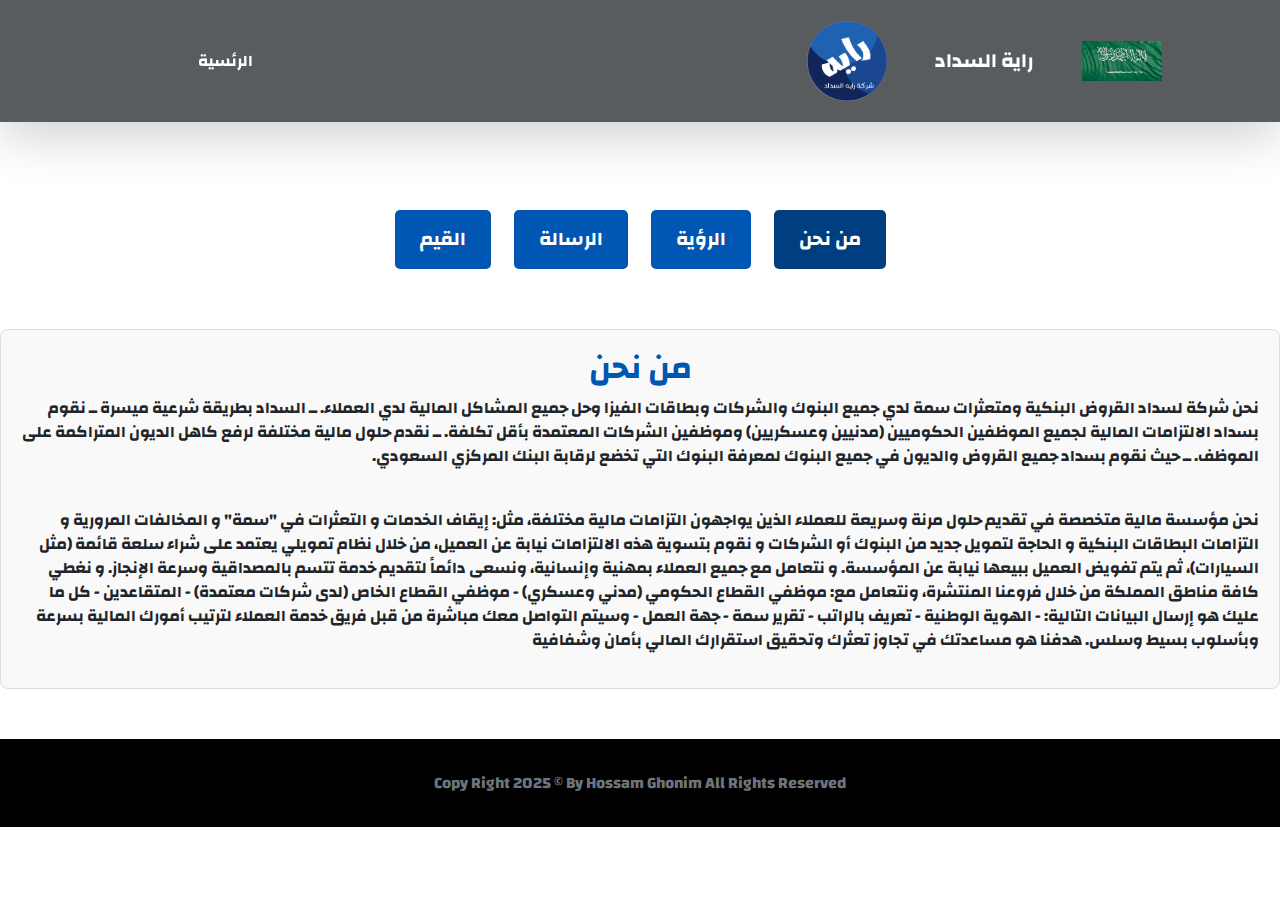
<file: Pages/about.html>
<!DOCTYPE html>
<html lang="en">
  <head>
    <meta charset="UTF-8">
    <meta name="viewport" content="width=device-width, initial-scale=1.0">
    <!-- Style-->
    <!-- Add these links in your <head> section -->
    <link
      href="https://fonts.googleapis.com/css2?family=Cairo:wght@400;600&display=swap"
      rel="stylesheet">
    <link
      href="https://fonts.googleapis.com/css2?family=Amiri:wght@400;700&display=swap"
      rel="stylesheet">

    <link rel="stylesheet" href="../CSS/all.min.css">
    <link rel="stylesheet" href="../CSS/bootstrap.min.css">
    <link rel="stylesheet" href="../CSS/about.css">
    <!--Icon-->
    <link rel="icon" type="image/x-icon" href="../Images/Logo.jpeg">
    <title>راية السداد</title>
  </head>
  <body dir="rtl" data-bs-spy="scroll" data-bs-target="#navbar">

   <nav
            id="navbar"
            dir="rtl"
            class="navbar navbar-expand-lg bg-dark bg-opacity-75 navbar-dark position-fixed start-0 end-0 z-3 py-3 shadow-lg">
            <div class="container px-lg-5">
                  <img src="../Images/waiving-ksa-flag-3d-illustration.jpg" dir="ltr" class="" alt="Flag" style="max-width: 80px; height: auto;">

                <!-- Brand name to the right -->
                <a class="navbar-brand me-lg-5" href="index.html">راية
                    السداد</a>
                <div class="navbar-brand me-lg-5">
                    <img src="../Images/شعار شركة رايه السداد.png" alt
                        class="logo">
                </div>
                <button
                    class="navbar-toggler"
                    type="button"
                    data-bs-toggle="collapse"
                    data-bs-target="#navbarSupportedContent"
                    aria-controls="navbarSupportedContent"
                    aria-expanded="false"
                    aria-label="Toggle navigation">
                    <span class="navbar-toggler-icon"></span>
                </button>

                <!-- Navigation links to the left -->
                <div class="collapse navbar-collapse"
                    id="navbarSupportedContent">
                    <ul class="navbar-nav me-auto mb-2 mb-lg-0 ms-lg-5">
                        <li class="ms-4 nav-item">
                            <a class="nav-link active" aria-current="page"
                                href="../index.html">الرئسية</a>
                        </li>
                    </ul>
                </div>
            </div>
        </nav>
    <!-- Navigation Buttons under the Header -->
    <div class="nav-buttons">
      <button class="btn active" onclick="toggleSection('aboutUs', this)">من
        نحن</button>
      <button class="btn"
        onclick="toggleSection('vision', this)">الرؤية</button>
      <button class="btn"
        onclick="toggleSection('mission', this)">الرسالة</button>
      <button class="btn" onclick="toggleSection('values', this)">القيم</button>
    </div>

    <!-- Content Sections -->
    <section class="about-section">
      <div id="aboutUs" class="section show">
        <h2>من نحن</h2>
        <p>نحن شركة لسداد القروض البنكية ومتعثرات سمة لدي جميع البنوك والشركات
          وبطاقات الفيزا وحل جميع المشاكل المالية لدي العملاء.‬
          ــ السداد بطريقة شرعية ميسرة‬
          ــ نقوم بسداد الالتزامات المالية لجميع الموظفين الحكوميين (مدنيين
          وعسكريين) وموظفين الشركات المعتمدة بأقل تكلفة.‬
          ــ نقدم حلول مالية مختلفة لرفع كاهل الديون المتراكمة على الموظف.‬
          ــ حيث نقوم بسداد جميع القروض والديون في جميع البنوك لمعرفة البنوك
          التي تخضع لرقابة البنك المركزي السعودي.‬</p>
        </br>
        <p>نحن مؤسسة مالية متخصصة في تقديم حلول مرنة وسريعة للعملاء الذين يواجهون التزامات مالية مختلفة، مثل: إيقاف الخدمات و التعثرات في "سمة" و المخالفات المرورية و التزامات البطاقات البنكية و الحاجة لتمويل جديد من البنوك أو الشركات و نقوم بتسوية هذه الالتزامات نيابة عن العميل، من خلال نظام تمويلي يعتمد على شراء سلعة قائمة (مثل السيارات)، ثم يتم تفويض العميل ببيعها نيابة عن المؤسسة. و نتعامل مع جميع العملاء بمهنية وإنسانية، ونسعى دائماً لتقديم خدمة تتسم بالمصداقية وسرعة الإنجاز. و نغطي كافة مناطق المملكة من خلال فروعنا المنتشرة، ونتعامل مع: موظفي القطاع الحكومي (مدني وعسكري) - موظفي القطاع الخاص (لدى شركات معتمدة) - المتقاعدين - كل ما عليك هو إرسال البيانات التالية: - الهوية الوطنية - تعريف بالراتب - تقرير سمة - جهة العمل - وسيتم التواصل معك مباشرة من قبل فريق خدمة العملاء لترتيب أمورك المالية بسرعة وبأسلوب بسيط وسلس.
هدفنا هو مساعدتك في تجاوز تعثرك وتحقيق استقرارك المالي بأمان وشفافية</p>
      </div>

      <div id="vision" class="section">
        <h2>الرؤية</h2>
        <p>أن نكون شريكك المالي المفضل

          تسعى شركة راية السداد منذ بدايتها على تحقيق رؤيتها بأن تكون الشريك
          المالي المفضل لجميع عملائها ، من خلال تقديم المنتجات
          وخدمات مميزة ومبتكرة بأسلوب ونهج متوافق مع أحكام وضوابط الشريعة
          الإسلامية.

          تحرص الشركة علي التواجد في كافة أنحاء المملكة العربية السعودية من خلال
          شبكة للفروع إضافة لتطوير الخدمات الإلكترونية المتعددة من أنترنت وجوال
          للتواجد والتفاعل مع كافة المستجدات في الساحة التمويلية.</p>
      </div>

      <div id="mission" class="section">
        <h2>الرسالة</h2>
        <p>تزويد عملائنا بجميع الحلول المالية المتوافقة مع الأحكام والضوابط
          الشرعية في ظل أفضل بيئة عمل تحقق النمو المتواصل
          وتسهم في خدمة المجتمع.

          إيماناً من شركة رمز السداد بأهمية البيئة الداخلية كونها الطريق الأول
          لتحقيق النمو والازدهار والتقدم، فقد حرصت الشركة على استيعاب وتطبيق
          رسالتها داخلياً وبشكل عملي ليتمكن منسوبو الشركة من ممارستها بكل حرفية
          واقتدار على جميع الحلول المالية التي يبتكرونها.
          وعلى جميع الخدمات التي نقدمها لعملاء شركة رمز السداد لتتوافق مع
          الأحكام والضوابط الشرعية كما ثبتت الشركة ومن خلال القيم الداخلية
          التي تبناها أساساً وركناً متيناً.
          فقد تعددت هذه القيم لتشمل ( السعي للقيادة – المبادرة – خدمة المجتمع –
          احترام الجميع – الأمانة – الترابط بين الزملاء – خدمة العميل )
          وبهذا النهج فقد تحققت اليوم وبفضل من الله العديد من الأهداف التي تسعي
          إليها الشركة.</p>
      </div>

      <div id="values" class="section">
        <h2>القيم</h2>
        <ul>
          <li><strong>الثقة:</strong> نؤمن أن الثقة هي أساس جميع التعاملات في
            الحياة … و لذلك نسعى لبناء جسر صلب من الثقة المتبادلة مع عملائنا
            وموظفينا.
          </li>
          <li><strong>الجودة:</strong> نترجم أخلاق الإسلام في تعاملاتنا (إن الله
            يحب إذا عمل أحدكم عملاً أن يتقنه) … نؤمن أن العميل يستحق الحصول على
            الخدمة بأعلى جودة ممكنة. لذا، نستمر بتطويرموظفينا للوصول بهم إلى
            أعلى مستويات الاحترافية في العمل.
          </li>
          <li><strong>التوازن:</strong> نؤمن أن التوازن هو سر السعادة … نسعى
            لخلق التوازن بين متطلبات العميل والواقع الاقتصادي كما نسعى لخلق
            التوازن بين حقوق الموظف وواجباته.</li>
          <li><strong>الاهتمام:</strong> نؤمن أن عملاؤنا وموظفينا هم أهم أصولنا
            على الإطلاق … لذلك نهتم بتعزيز التواصل معهم والإصغاء لهم بشكل مستمر.
          </li>
          <li><strong>الاستدامة:</strong> نتبنى مفهوم الاستدامة بمعناه الشمولي …
            ونعمل على تطبيق جميع النظم الحيوية المتنوعة التي تؤدي إلى الحفاظ على
            جودة الحياة بيئياً واجتماعياً واقتصادياً على المدى الطويل.
          </li>
        </ul>
      </div>
    </section>

            <footer class="footer py-3 text-center bg-black">
            <p class="text-secondary my-3">
                Copy Right 2025 © By Hossam Ghonim All Rights Reserved
            </p>
        </footer>

    <!-- Scripts-->
    <script>
      // Function to toggle visibility of a section with animation
      function toggleSection(sectionId, button) {
        const sections = document.querySelectorAll('.section');
        const buttons = document.querySelectorAll('.btn');

        // First, hide all sections
        sections.forEach((section) => {
          if (section.id !== sectionId) {
            section.classList.remove('show');
          }
        });

        // Toggle the selected section
        const selectedSection = document.getElementById(sectionId);
        selectedSection.classList.toggle('show');

        // Remove 'active' class from all buttons and add to the clicked button
        buttons.forEach((btn) => btn.classList.remove('active'));
        button.classList.add('active');
      }
    </script>

    <script src="../Script/all.min.js"></script>
    <script src="../Script/bootstrap.bundle.min.js"></script>

  </body>
</html>
</file>
<file: CSS/about.css>
@font-face {
    font-family: myFont;
    src: url(../Fonts/Changa-Bold.ttf);
}
@font-face {
  font-family: sec;
  src: url(../Fonts/Vazirmatn-Bold.ttf);
}

*{
    margin: 0;
    box-sizing: border-box;
    font-family: myFont;
    scroll-behavior: smooth;

}


/* Navigation Buttons Styles */
.nav-buttons {
  text-align: center;
  padding-top: 200px; /* Ensure it's below the header */
}

.nav-buttons .btn {
  margin: 10px;
  padding: 15px 25px;
  font-size: 1.2rem;
  background-color: #0056b3;
  color: white;
  border: none;
  cursor: pointer;
  border-radius: 5px;
}

.nav-buttons .btn:hover {
  background-color: #003f7f;
}

/* Active Button Style */
.nav-buttons .btn.active {
  background-color: #003f7f; /* Darker color for the active button */
}

/* Styling for the sections */
.section {
  display: none; /* Hide sections initially */
  opacity: 0;
  transition: opacity 1s ease-out, transform 1s ease-out;
  transform: translateX(100%); /* Start from right */
  margin: 50px 0;
  padding: 20px;
  border: 1px solid #ddd;
  border-radius: 8px;
  background-color: #f9f9f9;
}

.section.show {
  display: block; /* Show sections when toggled */
  opacity: 1;
  transform: translateX(0); /* Slide to original position */
}

.section h2 {
  text-align: center;
  color: #0056b3;
}

/* Header styles with image */
.header {
  display: flex;
  justify-content: space-between;
  align-items: center;
  padding: 10px 20px;
  background-color: #f8f9fa;
}

.header img {
  width: 50px;
  height: 50px;
  object-fit: cover;
}
.logo{
    width: 80px;
    height: 80px;
}
</file>
